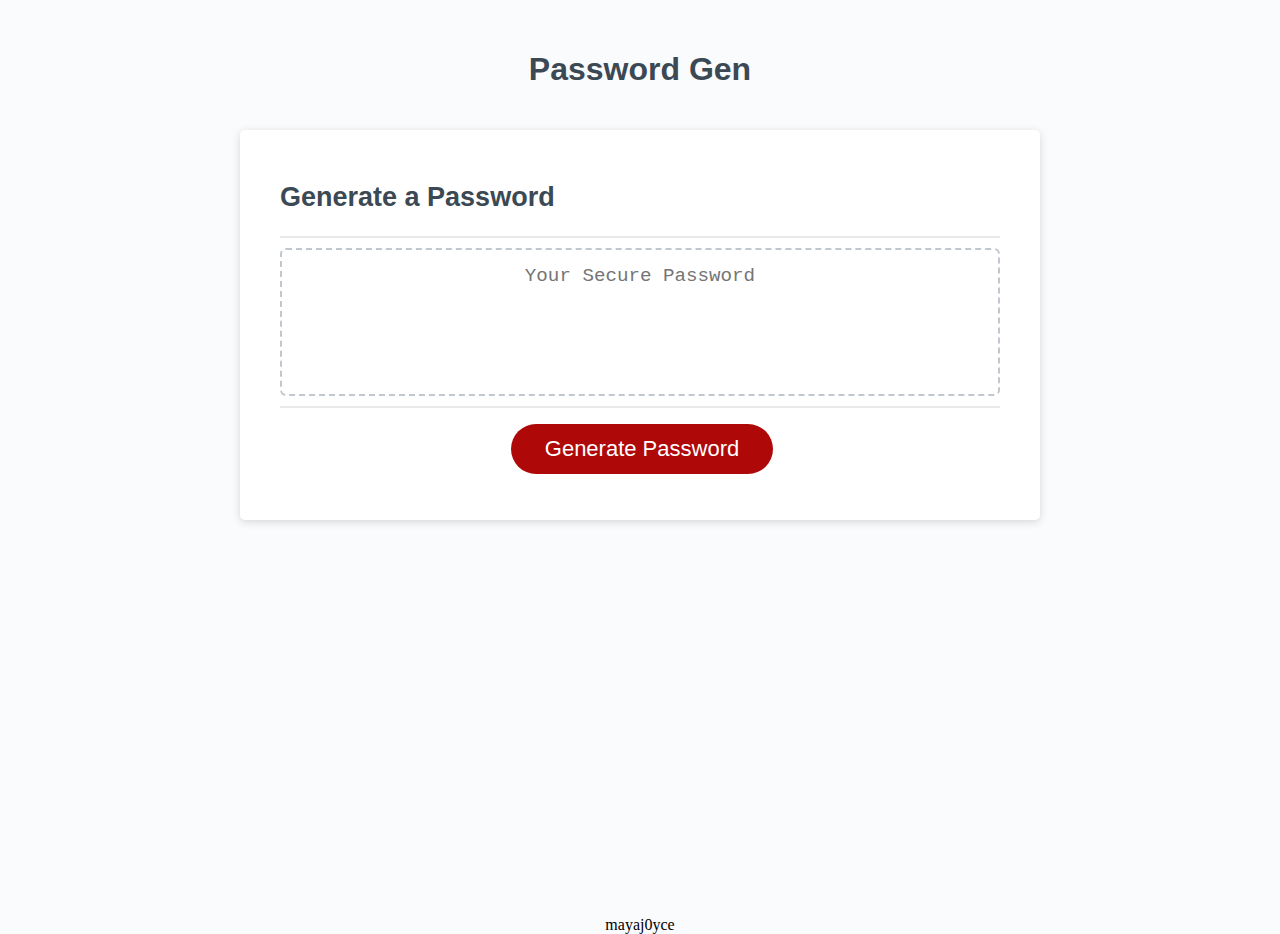
<file: index.html>
<!DOCTYPE html>
<html lang="en">
  <head>
    <meta charset="UTF-8" />
    <meta name="viewport" content="width=device-width, initial-scale=1.0" />
    <meta http-equiv="X-UA-Compatible" content="ie=edge" />
    <title>Password Gen 8-128</title>
    <link rel="stylesheet" href="./style.css" />
  </head>
  <body>
    <div class="wrapper">
      <header>
        <h1>Password Gen</h1>
      </header>
      <div class="card">
        <div class="card-header">
          <h2>Generate a Password</h2>
        </div>
        <div class="card-body">
          <textarea
            readonly
            id="password"
            placeholder="Your Secure Password"
            aria-label="Generated Password"
          ></textarea>
        </div>
        <div class="card-footer">
          <button id="generate" class="btn">Generate Password</button>
        </div>
      </div>
    </div>
    <script src="./script.js"></script>
  </body>
  <footer>
    <p> mayaj0yce </p>
  </footer>
</html>
<!--  -->
</file>
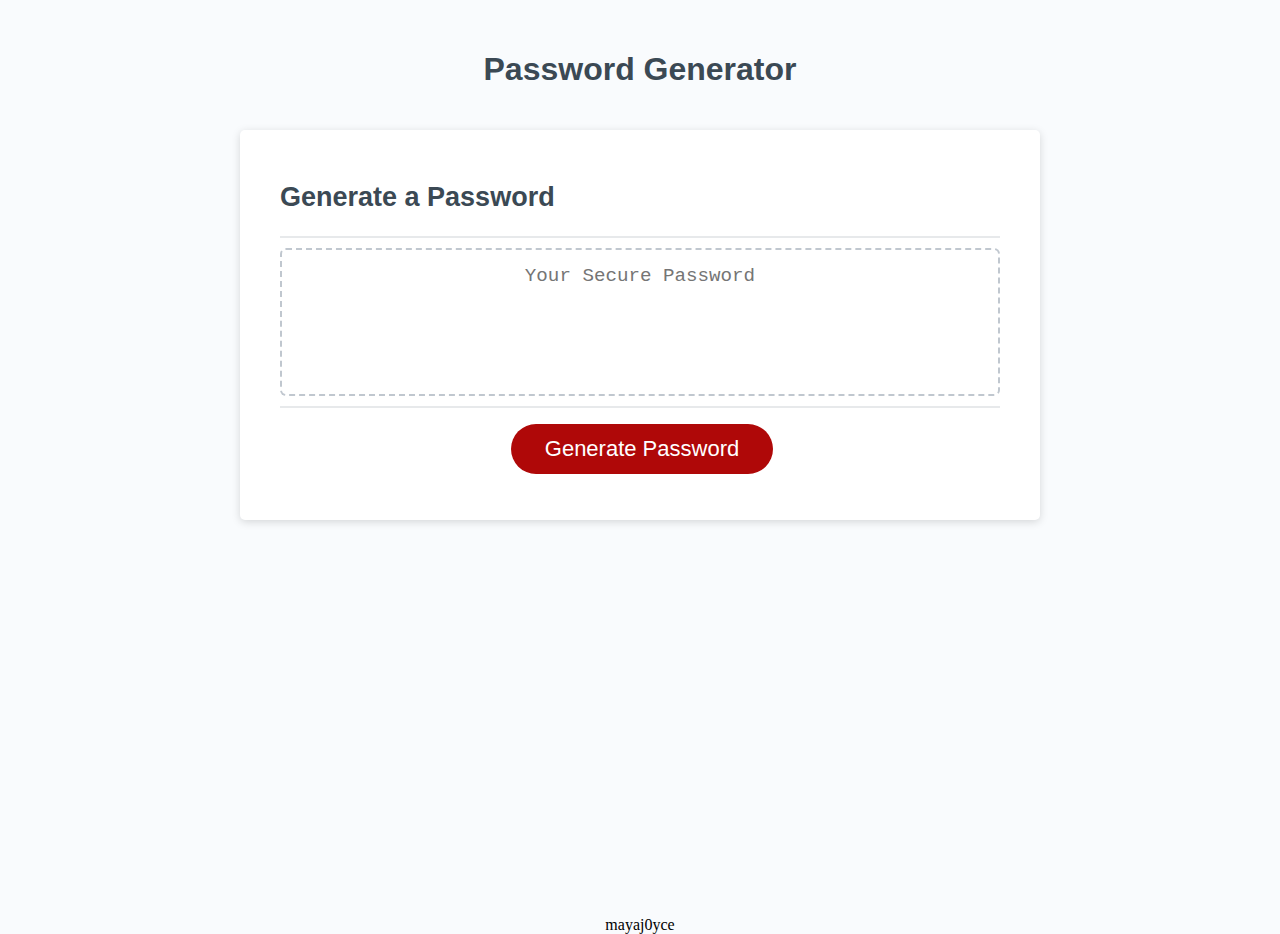
<file: develop/index.html>
<!DOCTYPE html>
<html lang="en">
  <head>
    <meta charset="UTF-8" />
    <meta name="viewport" content="width=device-width, initial-scale=1.0" />
    <meta http-equiv="X-UA-Compatible" content="ie=edge" />
    <title>Password Gen 8-128</title>
    <link rel="stylesheet" href="./style.css" />
  </head>
  <body>
    <div class="wrapper">
      <header>
        <h1>Password Generator</h1>
      </header>
      <div class="card">
        <div class="card-header">
          <h2>Generate a Password</h2>
        </div>
        <div class="card-body">
          <textarea
            readonly
            id="password"
            placeholder="Your Secure Password"
            aria-label="Generated Password"
          ></textarea>
        </div>
        <div class="card-footer">
          <button id="generate" class="btn">Generate Password</button>
        </div>
      </div>
    </div>
    <script src="./script.js"></script>
  </body>
  <footer>
    <p> mayaj0yce </p>
  </footer>
</html>
<!--  -->
</file>
<file: style.css>
*,
*::before,
*::after {
  box-sizing: border-box;
}

html,
body,
.wrapper {
  height: 100%;
  margin: 0;
  padding: 0;
}

body {
  font-family: sans-serif;
  background-color: #f9fbfd;
}

.wrapper {
  padding-top: 30px;
  padding-left: 20px;
  padding-right: 20px;
}

header {
  text-align: center;
  padding: 20px;
  padding-top: 0px;
  color: hsl(206, 17%, 28%);
}

.card {
  background-color: hsl(0, 0%, 100%);
  border-radius: 5px;
  border-width: 1px;
  box-shadow: rgba(0, 0, 0, 0.15) 0px 2px 8px 0px;
  color: hsl(206, 17%, 28%);
  font-size: 18px;
  margin: 0 auto;
  max-width: 800px;
  padding: 30px 40px;
}

.card-header::after {
  content: " ";
  display: block;
  width: 100%;
  background: #e7e9eb;
  height: 2px;
}

.card-body {
  min-height: 100px;
}

.card-footer {
  text-align: center;
}

.card-footer::before {
  content: " ";
  display: block;
  width: 100%;
  background: #e7e9eb;
  height: 2px;
}

.card-footer::after {
  content: " ";
  display: block;
  clear: both;
}

.btn {
  border: none;
  background-color: hsl(360, 91%, 36%);
  border-radius: 25px;
  box-shadow: rgba(0, 0, 0, 0.1) 0px 1px 6px 0px rgba(0, 0, 0, 0.2) 0px 1px 1px
    0px;
  color: hsl(0, 0%, 100%);
  display: inline-block;
  font-size: 22px;
  line-height: 22px;
  margin: 16px 16px 16px 20px;
  padding: 14px 34px;
  text-align: center;
  cursor: pointer;
}

button {
  cursor: default;
  background: #c0c7cf;
}

.float-right {
  float: right;
}

#password {
  -webkit-appearance: none;
  -moz-appearance: none;
  appearance: none;
  border: none;
  display: block;
  width: 100%;
  padding-top: 15px;
  padding-left: 15px;
  padding-right: 15px;
  padding-bottom: 85px;
  font-size: 1.2rem;
  text-align: center;
  margin-top: 10px;
  margin-bottom: 10px;
  border: 2px dashed #c0c7cf;
  border-radius: 6px;
  resize: none;
  overflow: hidden;
}

footer {
  font-family: 'Times New Roman', Times, serif;
  text-align: center;
}

@media (max-width: 690px) {
  .btn {
    font-size: 1rem;
    margin: 16px 0px 0px 0px;
    padding: 10px 15px;
  }

  #password {
    font-size: 1rem;
  }
}

@media (max-width: 500px) {
  .btn {
    font-size: 0.8rem;
  }
}
</file>
<file: develop/style.css>
*,
*::before,
*::after {
  box-sizing: border-box;
}

html,
body,
.wrapper {
  height: 100%;
  margin: 0;
  padding: 0;
}

body {
  font-family: sans-serif;
  background-color: #f9fbfd;
}

.wrapper {
  padding-top: 30px;
  padding-left: 20px;
  padding-right: 20px;
}

header {
  text-align: center;
  padding: 20px;
  padding-top: 0px;
  color: hsl(206, 17%, 28%);
}

.card {
  background-color: hsl(0, 0%, 100%);
  border-radius: 5px;
  border-width: 1px;
  box-shadow: rgba(0, 0, 0, 0.15) 0px 2px 8px 0px;
  color: hsl(206, 17%, 28%);
  font-size: 18px;
  margin: 0 auto;
  max-width: 800px;
  padding: 30px 40px;
}

.card-header::after {
  content: " ";
  display: block;
  width: 100%;
  background: #e7e9eb;
  height: 2px;
}

.card-body {
  min-height: 100px;
}

.card-footer {
  text-align: center;
}

.card-footer::before {
  content: " ";
  display: block;
  width: 100%;
  background: #e7e9eb;
  height: 2px;
}

.card-footer::after {
  content: " ";
  display: block;
  clear: both;
}

.btn {
  border: none;
  background-color: hsl(360, 91%, 36%);
  border-radius: 25px;
  box-shadow: rgba(0, 0, 0, 0.1) 0px 1px 6px 0px rgba(0, 0, 0, 0.2) 0px 1px 1px
    0px;
  color: hsl(0, 0%, 100%);
  display: inline-block;
  font-size: 22px;
  line-height: 22px;
  margin: 16px 16px 16px 20px;
  padding: 14px 34px;
  text-align: center;
  cursor: pointer;
}

button {
  cursor: default;
  background: #c0c7cf;
}

.float-right {
  float: right;
}

#password {
  -webkit-appearance: none;
  -moz-appearance: none;
  appearance: none;
  border: none;
  display: block;
  width: 100%;
  padding-top: 15px;
  padding-left: 15px;
  padding-right: 15px;
  padding-bottom: 85px;
  font-size: 1.2rem;
  text-align: center;
  margin-top: 10px;
  margin-bottom: 10px;
  border: 2px dashed #c0c7cf;
  border-radius: 6px;
  resize: none;
  overflow: hidden;
}

footer {
  font-family: 'Times New Roman', Times, serif;
  text-align: center;
}

@media (max-width: 690px) {
  .btn {
    font-size: 1rem;
    margin: 16px 0px 0px 0px;
    padding: 10px 15px;
  }

  #password {
    font-size: 1rem;
  }
}

@media (max-width: 500px) {
  .btn {
    font-size: 0.8rem;
  }
}
</file>
